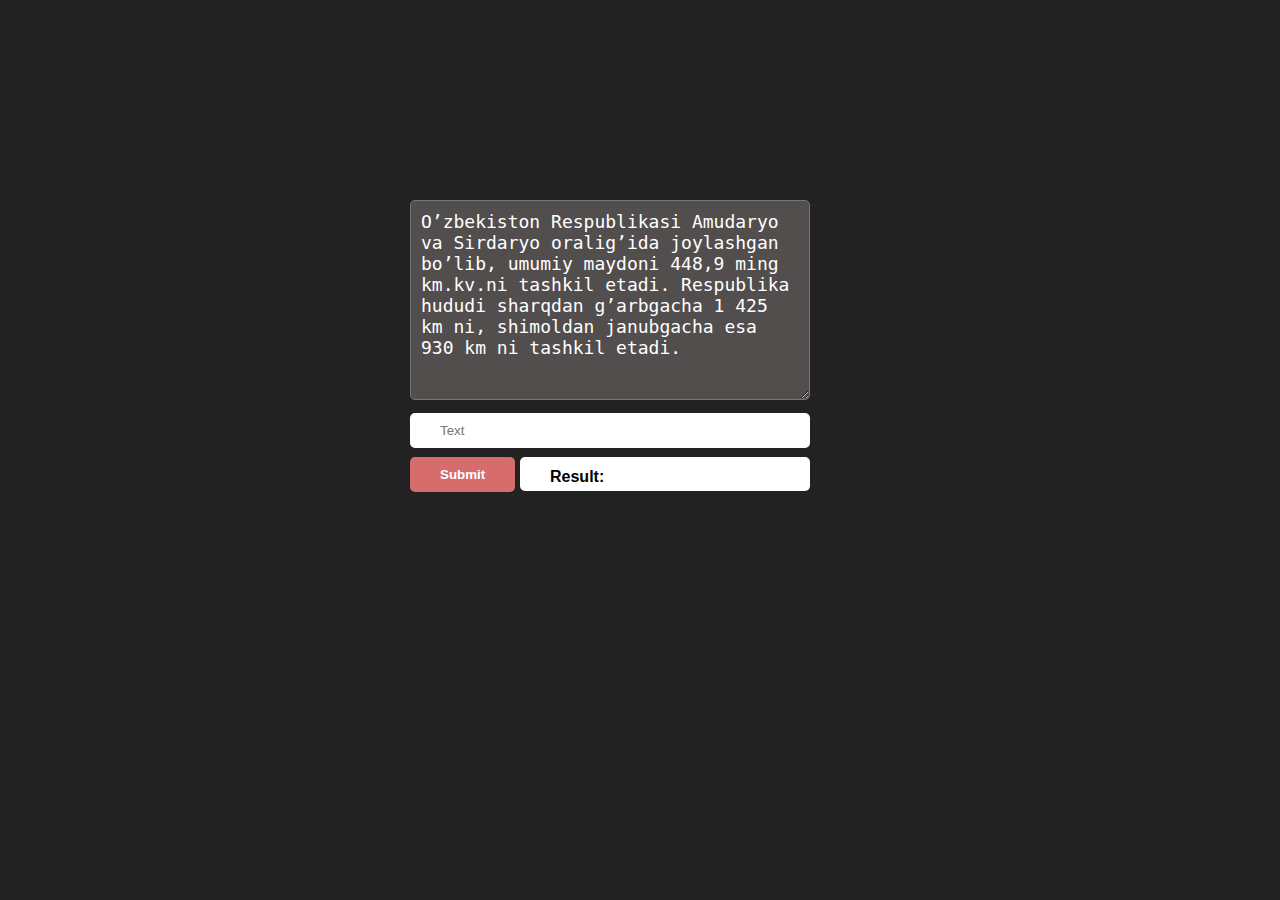
<file: task-1/index.html>
<!DOCTYPE html>
<html lang="en">
<head>
    <meta charset="UTF-8">
    <meta name="viewport" content="width=device-width, initial-scale=1.0">
    <title>Document</title>
    <link rel="stylesheet" href="styles.css">
</head>
<body>
    
    <div class="container">
        <form>
            <textarea name="text" id="textArea">O’zbekiston Respublikasi Amudaryo va Sirdaryo oralig’ida joylashgan bo’lib, umumiy maydoni 448,9 ming km.kv.ni tashkil etadi. Respublika hududi sharqdan g’arbgacha 1 425 km ni, shimoldan janubgacha esa 930 km ni tashkil etadi.</textarea>
            <input type="text" placeholder="Text" class="input" id="inputText">
        </form>
            <button onclick="submit()" type="submit">Submit</button>
        <div class="box">
            <div id="result" class="result">Result: </div>
        </div>
        
    </div>

    <script src="main.js"></script>
</body>
</html>
</file>
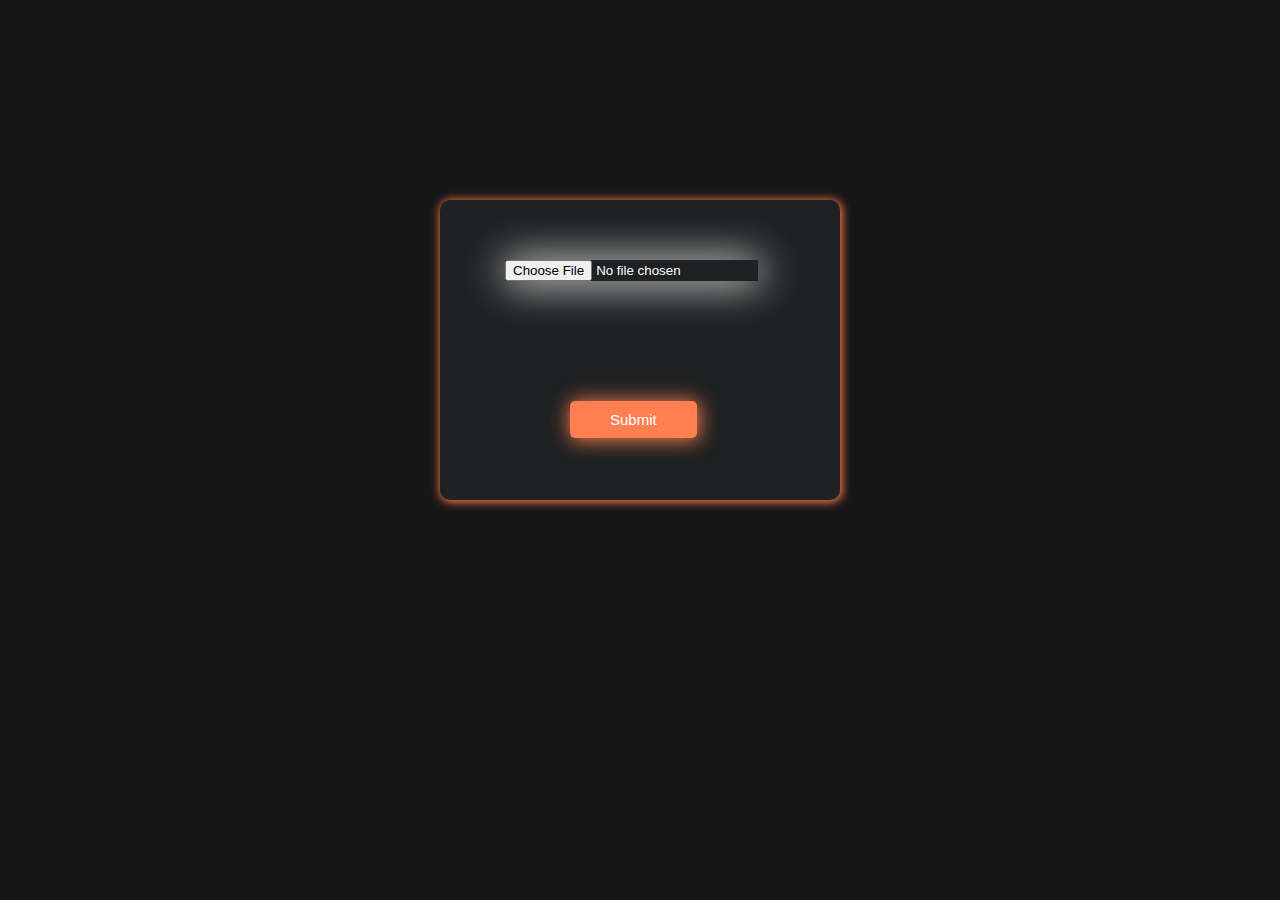
<file: task-2/index.html>
<!DOCTYPE html>
<html lang="en">
<head>
    <meta charset="UTF-8">
    <meta name="viewport" content="width=device-width, initial-scale=1.0">
    <title>File Input</title>
    <link rel="stylesheet" href="styles.css">
</head>
<body>
    
    <div class="container">
        <div class="box">
            <input type="file" id="fileInput">
            <p id="fileSize"></p>
            <button onclick="submit()"">Submit</button>
        </div>
    </div>

   <script src="main.js"></script>
</body>
</html>
</file>
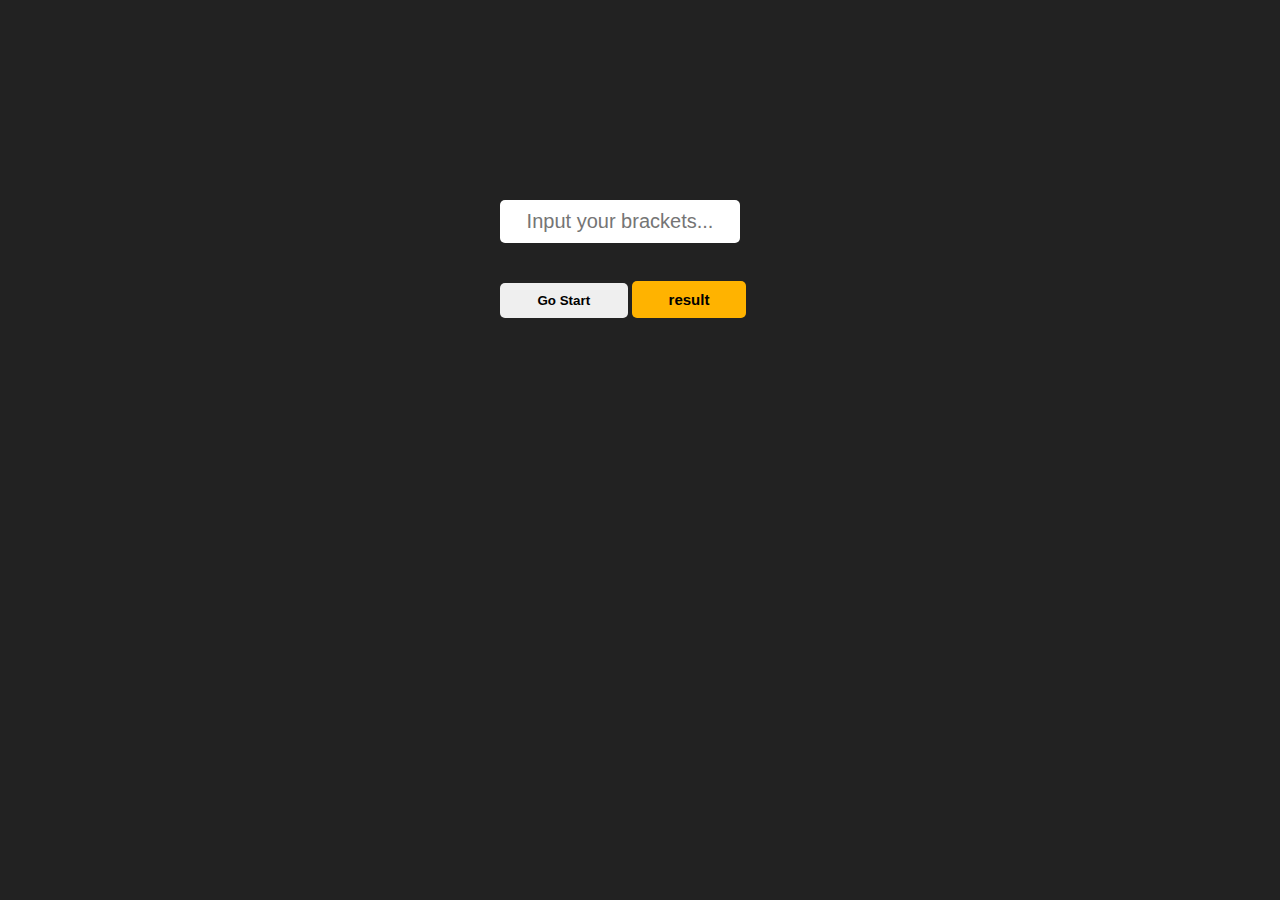
<file: task-3/index.html>
<!DOCTYPE html>
<html lang="en">
<head>
    <meta charset="UTF-8">
    <meta name="viewport" content="width=device-width, initial-scale=1.0">
    <title>Document</title>
    <link rel="stylesheet" href="styles.css">
</head>
<body>
    
    <div class="container">
        <div class="box">
            <form>
                <input type="text" id="bracketInput" placeholder="Input your brackets...">
            </form>
            <button onclick="findBrackets()">Go Start</button>
            <p id="result">result</p>
        </div>
    </div>

    <script src="main.js"></script>
</body>
</html>
</file>
<file: task-1/styles.css>
*{
    margin: 0;
    padding: 0;
    box-sizing: border-box;
}

body{
    background-color: #222;
    
    
}

.container{
    max-width: 1140px;
    margin-left: auto;
    margin-right: auto;
    padding: 200px 340px;
}
textarea{
    width: 400px;
    height: 200px;
    background-color: #524e4e;
    color: white;
    font-size: 18px;
    border-radius: 5px;
    padding: 10px 10px;
}
button{
    padding: 10px 30px;
    border-radius: 5px;
    border: 0;
    background-color: #d66c6c;
    color: white;
    font-family: "Roboto", sans-serif;
    margin-top: 2%;
    transition: all 1s ease;
    font-weight: bold;
    
}
button:hover{
    background-color: black;
    color: #d66c6c;
}
.input{
    display: block;
    margin-top: 2%;
    width: 400px;
    padding: 10px 30px;
    border-radius: 5px;
    border: 0;
}
.box{
    background-color: white;
    width: 290px;
    position: absolute;
    margin-left: 110px;
    margin-top: -35px;
    border-radius: 5px;
}
.result{
    margin-top: 2%;
    font-family: Roboto, sans-serif;
    padding: 5px 30px;
    color: black;
    font-weight: bold;
}
</file>
<file: task-2/styles.css>
*{
    margin: 0;
    padding: 0;
    box-sizing: border-box;
}

.container{
    width: 400px;
    margin-left: auto;
    margin-right: auto;
}
body{
    background-color: #171616;
    margin-top: 200px;
}
input{
    color: white;
    box-shadow: 1px 1px 40px 1px white;
    transition: all 0.4s ease;
    margin-top: 60px;
    margin-left: 65px;
    
    
}
input:hover{
    box-shadow: 1px 1px 40px 1px coral;
}
button{
    padding: 10px 40px;
    color: white;
    background-color: coral;
    margin-top: 20px;
    border: 0;
    border-radius: 5px;
    font-size: 15px;
    transition: all 0.4s ease;
    box-shadow: 1px 1px 20px 1px coral;
    cursor: pointer;
    margin-left: 130px;
    margin-top: 50px;
}
button:hover{
    background-color: white;
    color: coral;
    box-shadow: 1px 1px 40px 1px white;
}
p{
    color: white;
    margin-top: 20px;
    font-family: sans-serif;
    margin-top: 70px;
    margin-left: 135px;
}

.box{
    background-color: rgb(31, 33, 34);
    width: 400px;
    height: 300px;
    border-radius: 10px;
    box-shadow: 1px 1px  10px 1px coral;
    transition: all 0.7s ease;
}
.box:hover{
    box-shadow: 1px 1px 10px 1px white;
}
</file>
<file: task-3/styles.css>
*{
    margin: 0;
    padding: 0;
    box-sizing: border-box;
}
.container{
    max-width: 280px;
    margin-left: auto;
    margin-right: auto;
}
body{
    margin-top: 200px;
    background-color: #222;
    
}
input{
    width: 240px;
    padding: 10px 20px;
    font-size: 20px;
    text-align: center;
    border-radius: 5px;
    border: 0;
}
button{
    padding: 10px 37.5px;
    margin-top: 40px;
    border-radius: 5px;
    border: 0;
    font-weight: bold;
    transition: all 1s ease;
    
}
button:hover{
    background-color:rgb(255, 179, 0) ;
    color: white;
}
p{
    background-color: rgb(255, 179, 0);
    display: inline-block;
    padding: 10px 37px;
    border: 0;
    border-radius: 5px;
    font-size: 15px;
    font-family: sans-serif;
    font-weight: bold;
    
}
</file>
